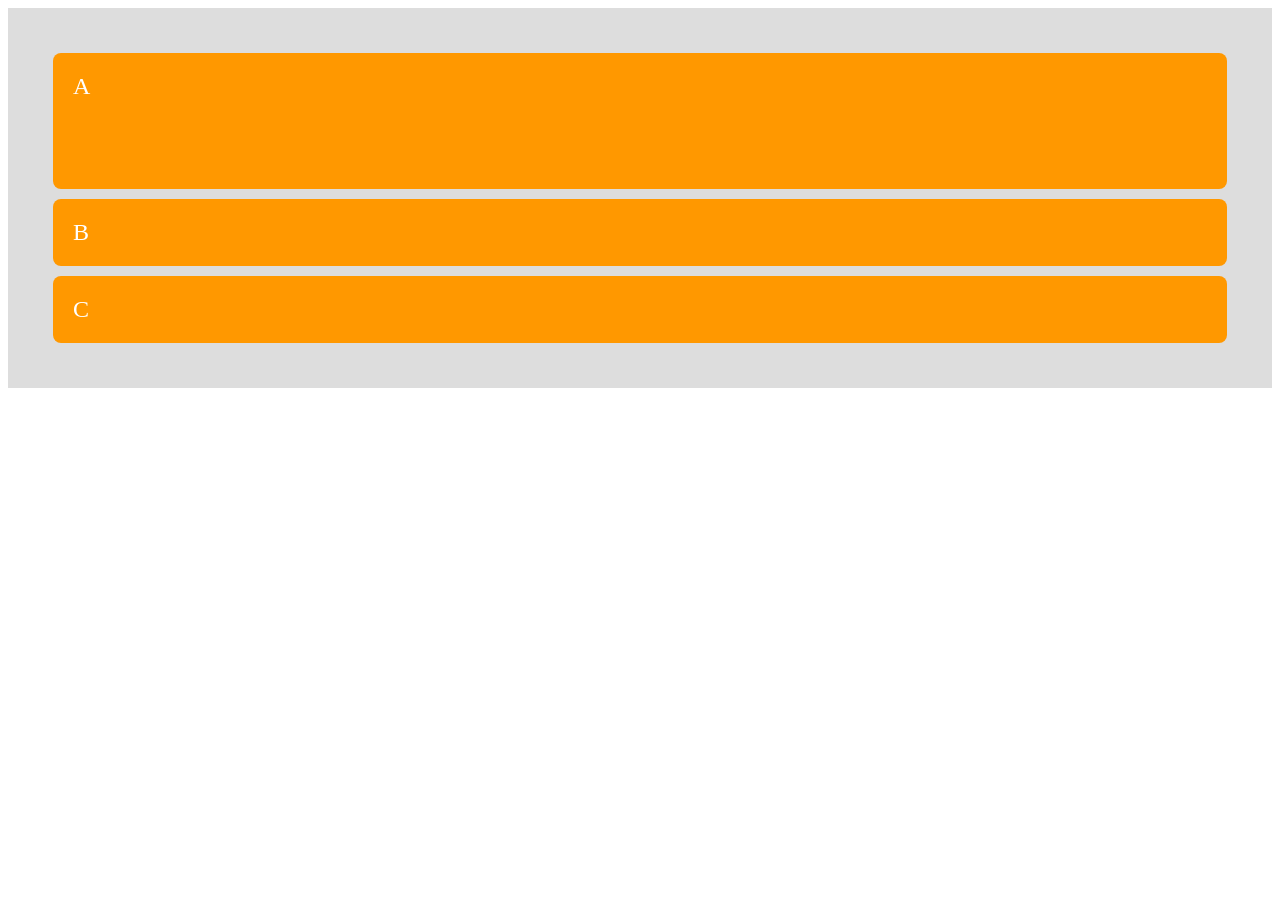
<file: Ejercicio1/index.html>
<!DOCTYPE html>
<html lang="en">
<head>
    <meta charset="UTF-8">
    <meta name="viewport" content="width=device-width, initial-scale=1.0">
    <title>Document</title>
    <link rel="stylesheet" href="style.css">
</head>
<body>
    <div class="contenedor">

        <div class="caja alto">A</div>
        <div class="caja">B</div>
        <div class="caja">C</div>
    </div>
</body>
</html>
</file>
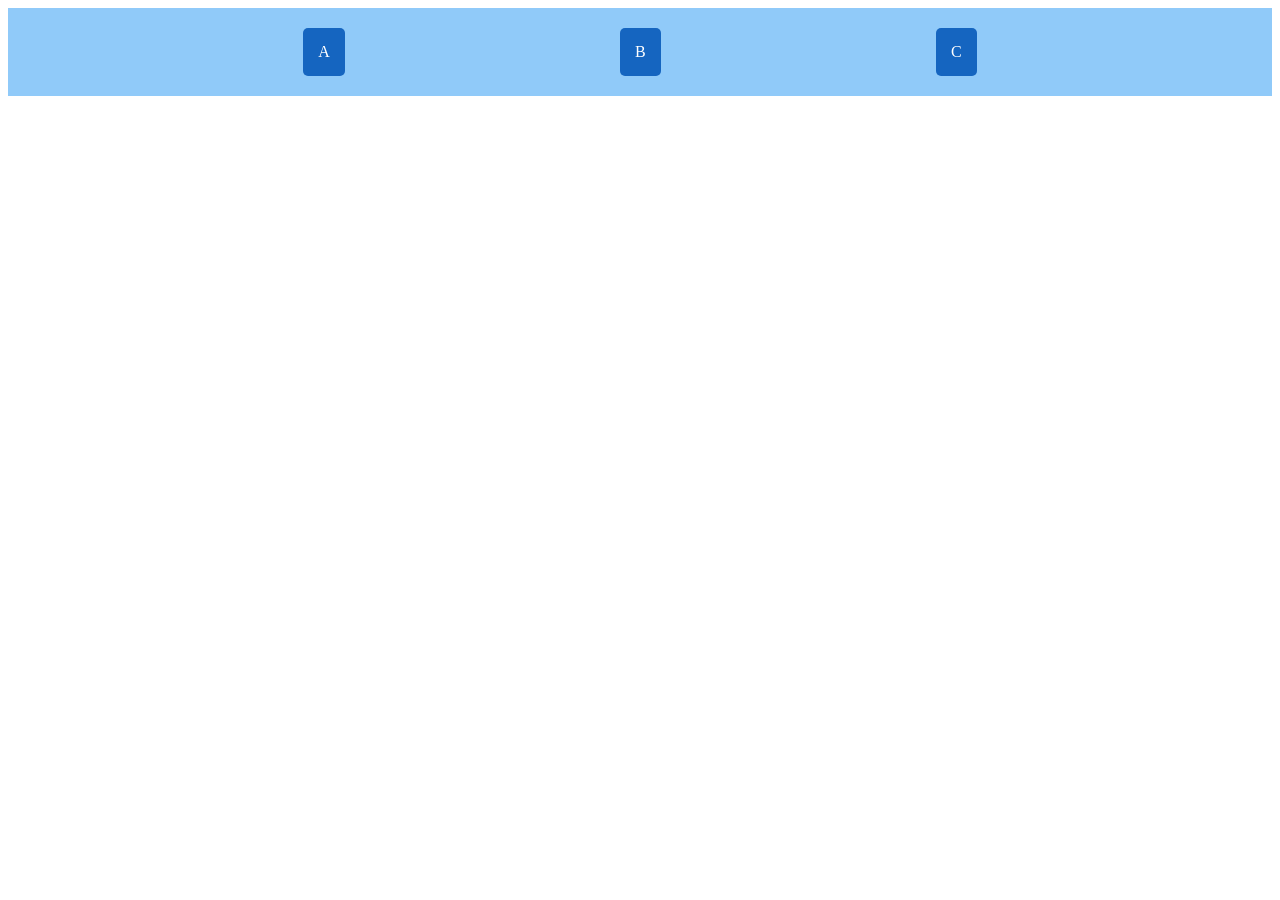
<file: Ejercicio2/index.html>
<!DOCTYPE html>
<html lang="en">
<head>
    <meta charset="UTF-8">
    <meta name="viewport" content="width=device-width, initial-scale=1.0">
    <title>Ejercicio 2</title>
    <link rel="stylesheet" href="style.css">
</head>
<body>
    <div class="contenedor">
        <div class="caja">A</div>
        <div class="caja">B</div>
        <div class="caja">C</div>
    </div>
</body>
</html>
</file>
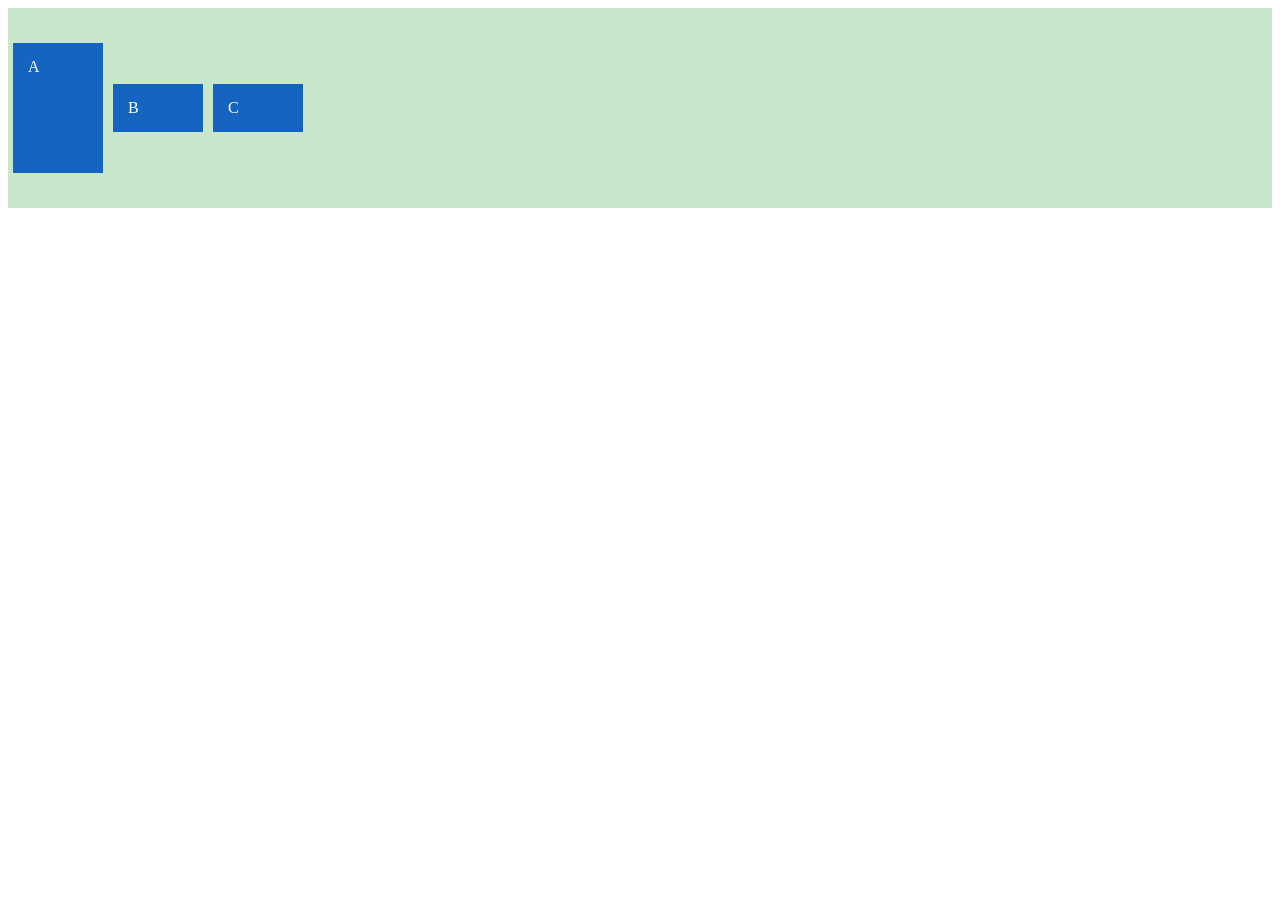
<file: Ejercicio3/index.html>
<!DOCTYPE html>
<html lang="en">
<head>
    <meta charset="UTF-8">
    <meta name="viewport" content="width=device-width, initial-scale=1.0">
    <title>Ejercicio 3</title>
    <link rel="stylesheet" href="style.css">
</head>
<body>
    <div class="contenedor">
        <div class="caja alto">A</div>
        <div class="caja">B</div>
        <div class="caja">C</div>
    </div>
</body>
</html>
</file>
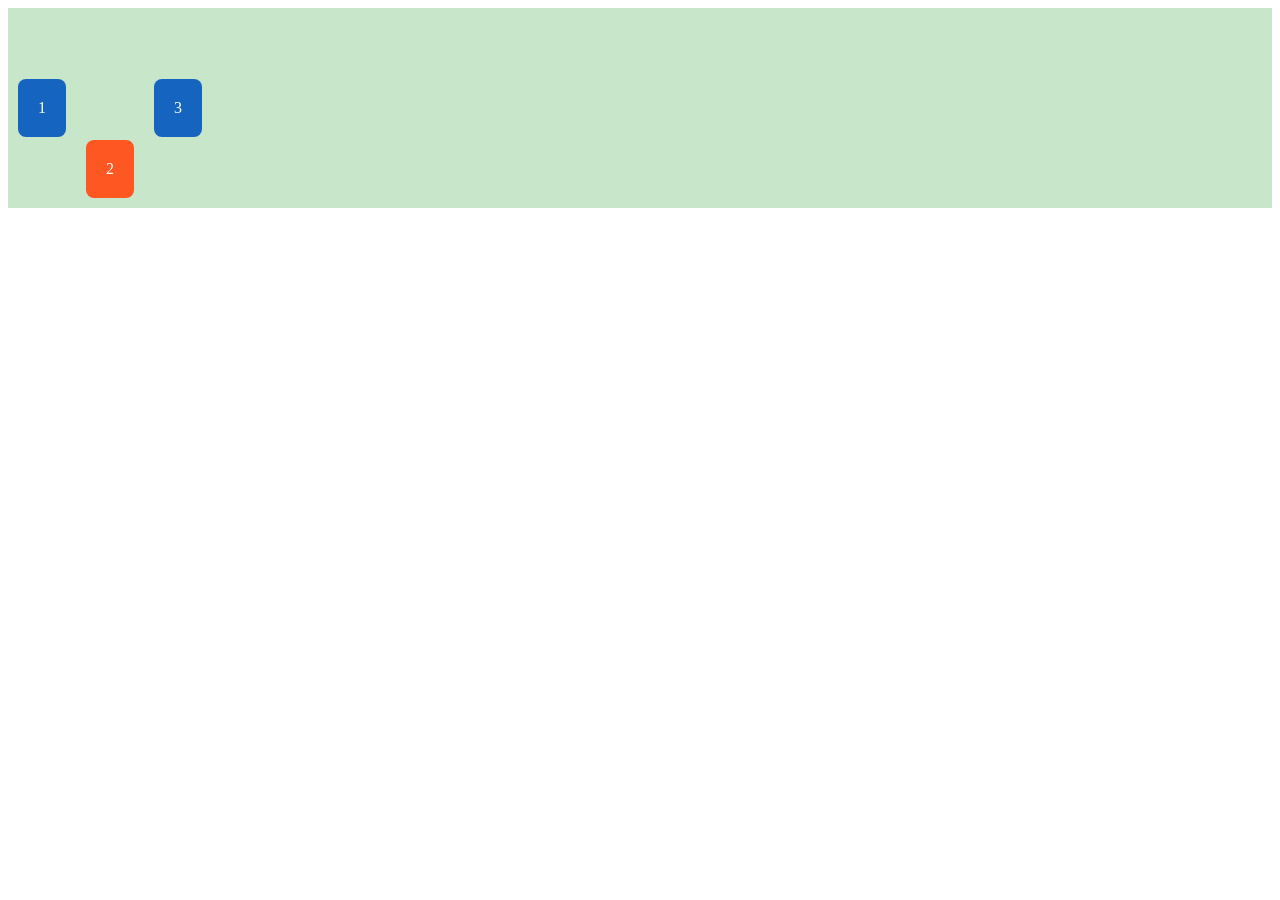
<file: Ejercicio4/index.html>
<!DOCTYPE html>
<html lang="en">
<head>
    <meta charset="UTF-8">
    <meta name="viewport" content="width=device-width, initial-scale=1.0">
    <title>Ejercicio 4</title>
    <link rel="stylesheet" href="style.css">
</head>
<body>
    <div class="contenedor">
        <div class="caja">1</div>
        <div class="caja especial">2</div>
        <div class="caja">3</div>
    </div>
</body>
</html>
</file>
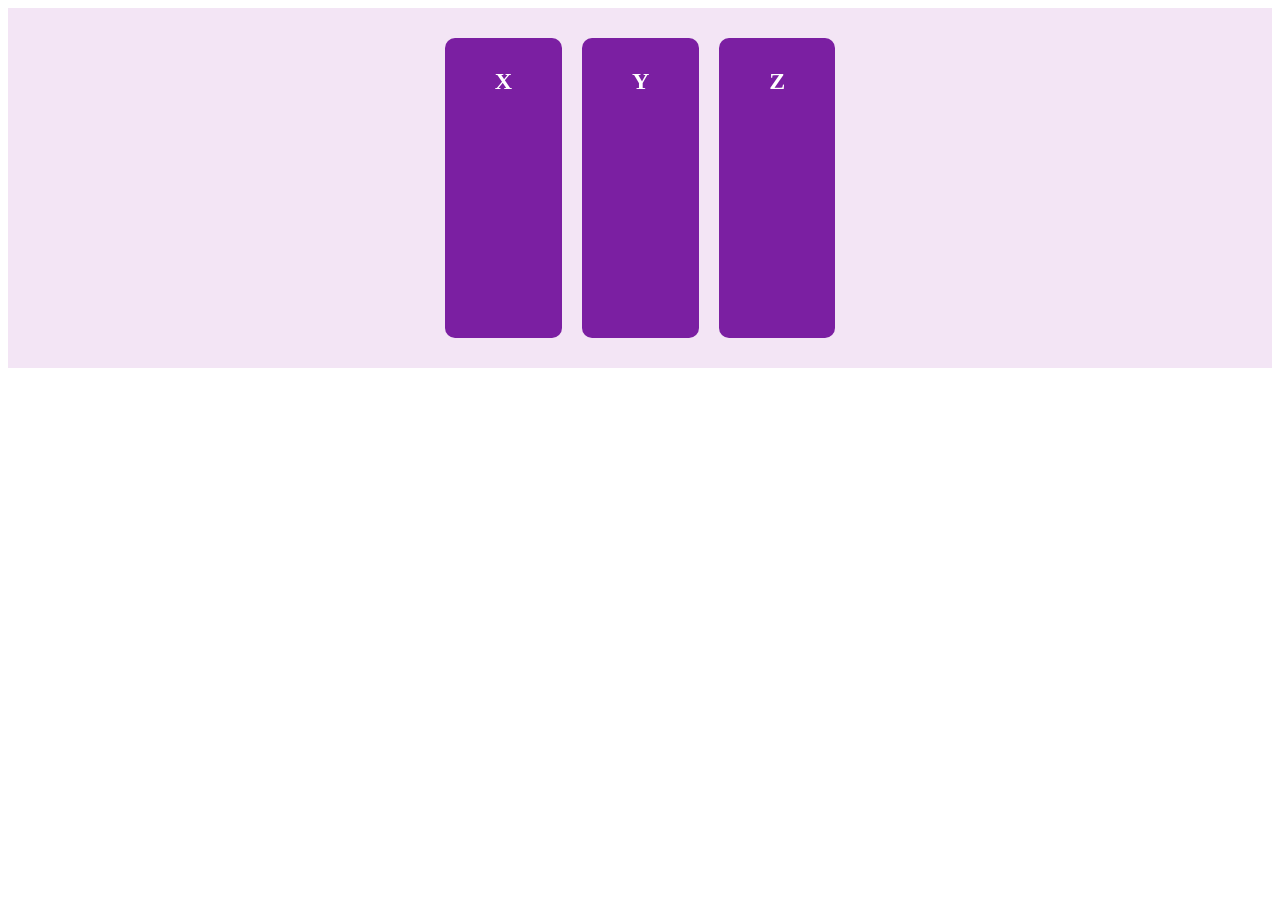
<file: Ejercicio5/index.html>
<!DOCTYPE html>
<html lang="en">
<head>
    <meta charset="UTF-8">
    <meta name="viewport" content="width=device-width, initial-scale=1.0">
    <title>Ejercicio 5</title>
    <link rel="stylesheet" href="style.css">
</head>
<body>
    <div class="contenedor">
        <div class="caja">X</div>
        <div class="caja">Y</div>
        <div class="caja">Z</div>
    </div>
</body>
</html>
</file>
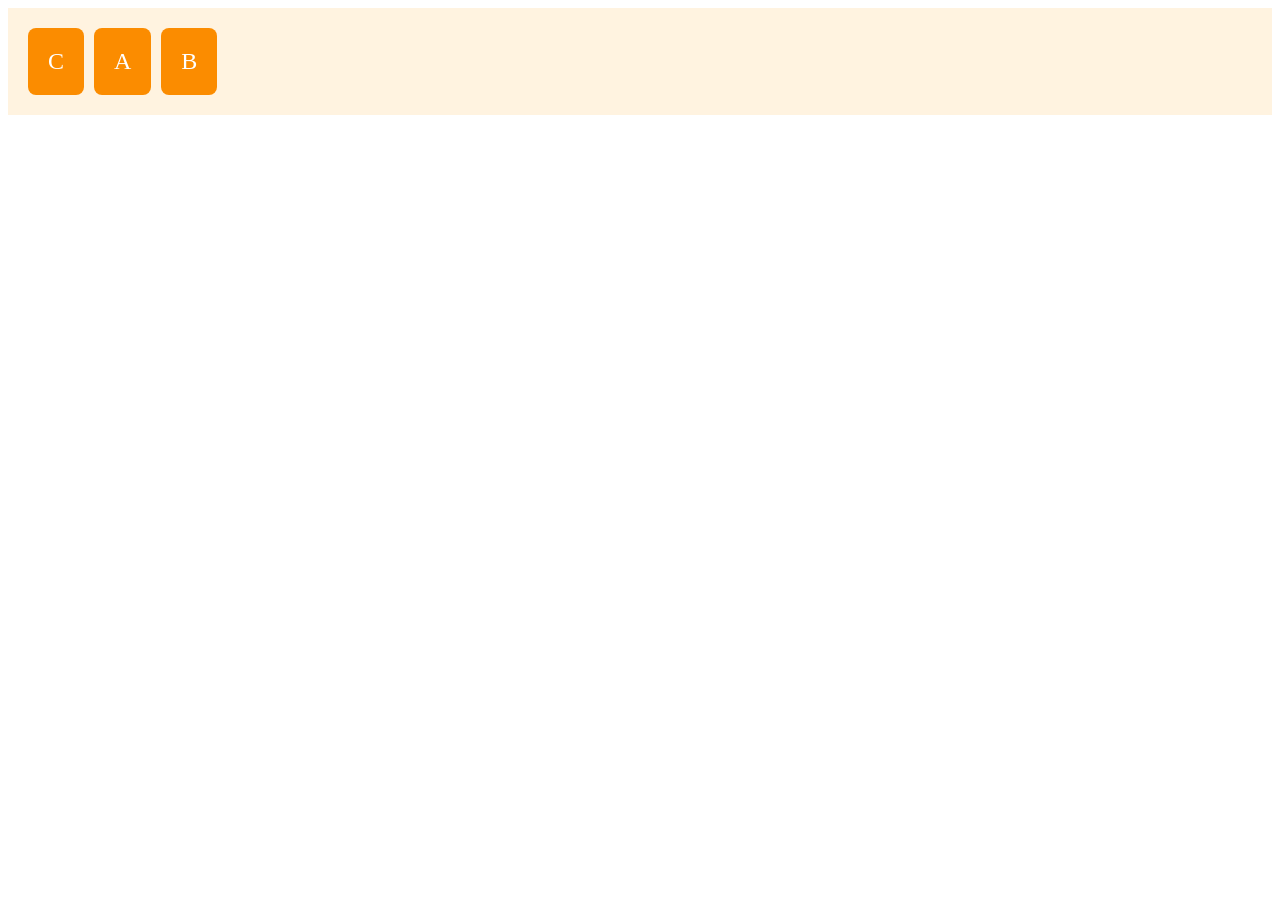
<file: Ejercicio7/index.html>
<!DOCTYPE html>
<html lang="en">
<head>
    <meta charset="UTF-8">
    <meta name="viewport" content="width=device-width, initial-scale=1.0">
    <title>Ejercicio 7</title>
    <link rel="stylesheet" href="style.css">
</head>
<body>
    <div class="contenedor">
        <div class="item a">A</div>
        <div class="item b">B</div>
        <div class="item c">C</div>
    </div>
</body>
</html>
</file>
<file: Ejercicio1/style.css>
.contenedor {
    display: flex;
    flex-direction: column;
    background-color: #ddd;
    padding: 40px;
    height: 300px;
}

.caja {
    background-color: #ff9800;
    color: white;
    font-size: 1.5rem;
    padding: 20px;
    margin: 5px;
    border-radius: 8px;
}

.alto {
    height: 100px;
}
</file>
<file: Ejercicio2/style.css>
.contenedor {
    display: flex;
    justify-content: space-evenly;
    background-color: #90caf9;
    padding: 20px;
}

.caja {
    background-color: #1565c0;
    color: white;
    padding: 15px;
    border-radius: 5px;
}
</file>
<file: Ejercicio3/style.css>
.contenedor {
    display: flex;
    align-items: center;
    background-color: #c8e6c9;
    height: 200px;
}

.caja {
    background-color: #1565c0;
    color: white;
    padding: 15px;
    margin: 5px;
    width: 60px;
}

.alto {
    height: 100px;
}
</file>
<file: Ejercicio4/style.css>
.contenedor {
    display: flex;
    align-items: center;
    background-color: #c8e6c9;
    height: 200px;
}

.caja {
    background-color: #1565c0;
    color: white;
    padding: 20px;
    margin: 10px;
    border-radius: 8px;
}

.especial {
    align-self: flex-end;
    background-color: #ff5722;
}
</file>
<file: Ejercicio5/style.css>
.contenedor {
    display: flex;
    flex-wrap: wrap;
    justify-content: center;
    gap: 20px;
    background-color: #f3e5f5;
    padding: 30px;
    min-height: 300px;
}

.caja {
    background-color: #7b1fa2;
    color: white;
    padding: 30px 50px;
    border-radius: 10px;
    font-size: 1.5rem;
    font-weight: bold;
}
</file>
<file: Ejercicio7/style.css>
.contenedor {
    display: flex;
    background-color: #fff3e0;
    padding: 20px;
    gap: 10px;
}

.item {
    background-color: #fb8c00;
    color: white;
    font-size: 1.5rem;
    padding: 20px;
    border-radius: 8px;
}

.a { order: 2; }
.b { order: 3; }
.c { order: 1; }
</file>
